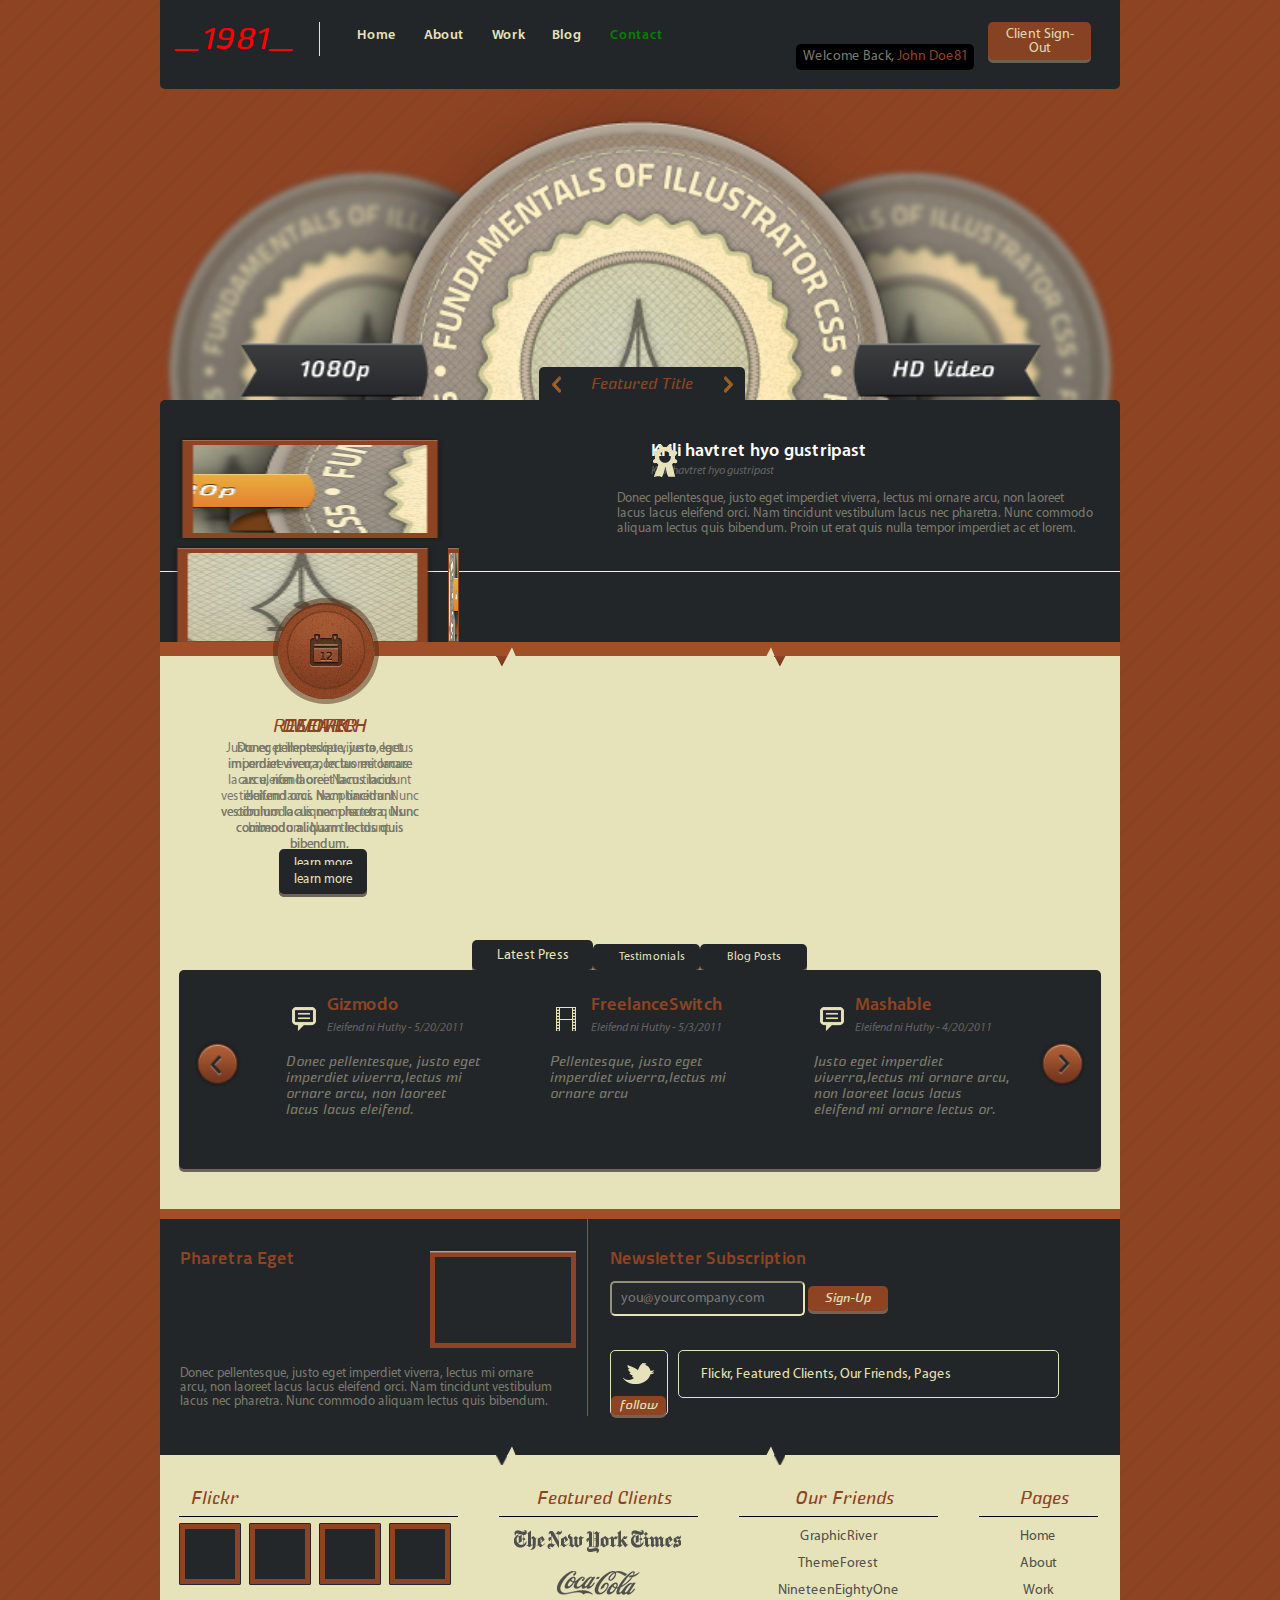
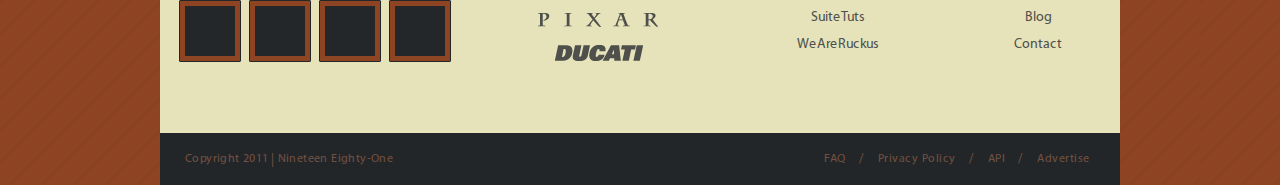
<file: b2b/index.html>
<!DOCTYPE HTML>
<html>
	<head>
	
		<meta charset = "UTF-8"/>
		<title>b2b</title>
		<link href="css/bootstrap.min.css" rel="stylesheet">
		<link href="css/style.css" rel="stylesheet"> 
		<link href="css/media.css" rel="stylesheet"> 
				
		<script src="https://ajax.googleapis.com/ajax/libs/jquery/1.12.4/jquery.min.js"></script>
		<script src="js/bootstrap.min.js"></script>
		<script src="js/script.js"></script>	
		
	</head>
	
	<body>
		<!--<div id = "corrector"></div> <!--SSкорректор -->
		<div class = "central-column">
			<div class = "header row">
				<div class = "number col-lg-2 col-md-2 col-sm-1 col-xs-3">_1981_</div>
				<div class = "menudiv col-lg-5 col-md-5 col-sm-5 col-xs-8">
					<div class = "menu">
						<ul>
							<li><a href = "https://www.google.ru"6 target="_blank">Home</a></li>
							<li><a href = "https://www.google.ru" target="_blank">About</a></li>
							<li><a href = "https://www.google.ru" target="_blank">Work</a></li>
							<li><a href = "https://www.google.ru" target="_blank">Blog</a></li>
							<li><a href = "https://www.google.ru" target="_blank">Contact</a></li>
						</ul>
					</div>
					<div class = "menu-xxs pull-left">											
						<select>
							<option>Home</option>
							<option>About</option>
							<option>Work</option>
							<option>Blog</option>
							<option>Contact</option>
						</select>
					</div>
				</div>
				<div class = "greeting-and-button col-lg-5 col-md-5 col-sm-5 col-xs-8">
					<div class = "greeting">Welcome Back, <span class = "user">John Doe81</span></div>
					<a href = "#" class = "link-button">Client Sign-Out</a>
				</div>
				<div class = "clear"></div>
			</div>
			<div class = "clear"></div>
			<div class = "featured-image">
				<div class = "text">
					<h1>Featured Title</h1>
				</div> 
			</div>
			<div class = "featured-top">
				<div class = "images col-lg-5 col-md-5 col-sm-7 col-xs-12">
				<img class = "img_featured-top" src = "images/featured-top-img1.png" />
				<img class = "img_featured-top" src = "images/featured-top-img2.png" />
				<img class = "img_featured-top" src = "images/featured-top-img3.png" />
				</div>
				<div class = "text col-lg-7 col-md-7 col-sm-5 col-xs-12">
					<div class = "h-near-icon">
						<h2>Krili havtret hyo gustripast</h2>
						<h3>Krili havtret hyo gustripast</h3>
					</div>
					<p>Donec pellentesque, justo eget imperdiet viverra, lectus mi ornare arcu, non laoreet lacus lacus eleifend orci. Nam tincidunt vestibulum lacus nec pharetra. Nunc commodo aliquam lectus quis bibendum. Proin ut erat quis nulla tempor imperdiet ac et lorem.</p>
				</div>
				<div class = "clear"></div>
				<hr/>
			</div>
			
			<div class = "line"></div>
			
			<div class = "yellow">
				<div class = "featured-middle">
					<div class = "research col-lg-4 col-md-4 col-sm-12 col-xs-12">
						<h2>RESEARCH</h2>
						<p>Donec pellentesque, justo eget imperdiet viverra, lectus mi ornare arcu, non laoreet lacus lacus eleifend orci. Nam tincidunt vestibulum lacus nec pharetra. Nunc commodo aliquam lectus quis bibendum.</p>
						<div class = "learn-more">learn more</div>
					</div>
					<div class = "work col-lg-4 col-md-4 col-sm-12 col-xs-12">
						<h2>WORK</h2>
						<p>Justo eget imperdiet viverra, lectus mi ornare arcu, non laoreet lacus lacus eleifend orci. Nam tincidunt vestibulum lacus nec pharetra. Nunc commodo aliquam lectus quis bibendum. Nam tincidunt.</p>
						<div class = "learn-more">learn more</div>
					</div>
					<div class = "deliver col-lg-4 col-md-4 col-sm-12 col-xs-12">
						<h2>DELIVER</h2>
						<p>Donec pellentesque, justo eget imperdiet viverra, lectus mi ornare arcu, non laoreet lacus lacus eleifend orci. Nam tincidunt vestibulum lacus nec pharetra. Nunc commodo aliquam lectus quis bibendum.</p>
						<div class = "learn-more">learn more</div>
					</div>
					<div class = "clear"></div>
				</div>
				<div class = "slides">
					<div class = "names-of-slides">    <!--???row-->
						<div class = "name active">Latest Press</div>
						<div class = "name">Testimonials</div>
						<div class = "name">Blog Posts</div>
						<div class = "clear"></div>
					</div>
					
					
					<div class = "black">
					<img class = "arrows_slides leftbutton col-lg-1 col-md-1 col-sm-1 col-xs-1" src = "images/arrow-left-slides.png" />
						<div class = "content-of-slides col-lg-10 col-md-10 col-sm-10 col-xs-12">
						<div class = "column4 col-lg-4 col-md-4 col-sm-4 col-xs-12">
									<a href = "https://www.google.ru" target="_blank">
										<div class = "h-near-icon col-lg-12 col-md-12 col-sm-12 col-xs-4">
											<h2>Gizmodo</h2>
											<h3>Eleifend ni Huthy - 5/20/2011</h3>
										</div>
										<p class="col-lg-12 col-md-12 col-sm-12 col-xs-8">Donec pellentesque, justo eget imperdiet viverra,lectus mi ornare arcu, non laoreet lacus lacus eleifend.</p>
									</a>
								</div>
								<div class = "column5 col-lg-4 col-md-4 col-sm-4 col-xs-12">
									<a href = "https://www.google.ru" target="_blank">
										<div class = "h-near-icon col-lg-12 col-md-12 col-sm-12 col-xs-4">
											<h2>FreelanceSwitch</h2>
											<h3>Eleifend ni Huthy - 5/3/2011</h3>
										</div>
										<p class="col-lg-12 col-md-12 col-sm-12 col-xs-8">Pellentesque, justo eget imperdiet viverra,lectus mi ornare arcu</p>
									</a>
								</div>
								<div class = "column6 col-lg-4 col-md-4 col-sm-4 col-xs-12">
									<a href = "https://www.google.ru" target="_blank">
										<div class = "h-near-icon col-lg-12 col-md-12 col-sm-12 col-xs-4">
											<h2>Mashable</h2>
											<h3>Eleifend ni Huthy - 4/20/2011</h3>
										</div>
										<p class="col-lg-12 col-md-12 col-sm-12 col-xs-8">Justo eget imperdiet viverra,lectus mi ornare arcu, non laoreet lacus lacus eleifend mi ornare lectus or.</p> 
									</a>
								</div>
							<div class = "column1 col-lg-4 col-md-4 col-sm-4 col-xs-12">
								<a href = "https://www.google.ru" target="_blank">
									<div class = "h-near-icon col-lg-12 col-md-12 col-sm-12 col-xs-4">
										<h2>Gizmodo</h2>
										<h3>Eleifend ni Huthy - 5/20/2011</h3>
									</div>
									<p class="col-lg-12 col-md-12 col-sm-12 col-xs-8">Donec pellentesque, justo eget imperdiet viverra,lectus mi ornare arcu, non laoreet lacus lacus eleifend.</p>
								</a>
							</div>
							<div class = "column2 col-lg-4 col-md-4 col-sm-4 col-xs-12">
								<a href = "https://www.google.ru" target="_blank">
									<div class = "h-near-icon col-lg-12 col-md-12 col-sm-12 col-xs-4">
										<h2>FreelanceSwitch</h2>
										<h3>Eleifend ni Huthy - 5/3/2011</h3>
									</div>
									<p class="col-lg-12 col-md-12 col-sm-12 col-xs-8">Pellentesque, justo eget imperdiet viverra,lectus mi ornare arcu</p>
								</a>
							</div>
							<div class = "column3 col-lg-4 col-md-4 col-sm-4 col-xs-12">
								<a href = "https://www.google.ru" target="_blank">
									<div class = "h-near-icon col-lg-12 col-md-12 col-sm-12 col-xs-4">
										<h2>Mashable</h2>
										<h3>Eleifend ni Huthy - 4/20/2011</h3>
									</div>
									<p class="col-lg-12 col-md-12 col-sm-12 col-xs-8">Justo eget imperdiet viverra,lectus mi ornare arcu, non laoreet lacus lacus eleifend mi ornare lectus or.</p> 
								</a>
							</div>
							<div class = "clear"></div>
						</div>
						<img class = "arrows_slides rightbutton col-lg-1 col-md-1 col-sm-1 col-xs-1" src = "images/arrow-right-slides.png" />
						<div class = "arrows-xxs col-lg-12 col-md-12 col-sm-12 col-xs-12">
							<img src = "images/arrow-left-slides.png" />
							<img src = "images/arrow-right-slides.png" />
						</div>
					</div>
					<div class = "clear"></div>
				</div>
			</div>
			
			<div class = "line2"></div>
			
			<div class = "featured-bottom">
				<div class = "left col-lg-5 col-md-5 col-sm-5 col-xs-12">
					<div class = "text-near-image col-lg-8 col-md-8 col-sm-8 col-xs-8">
						<h2>Pharetra <span class = "makeIt250">Eget</span></h2>
						<p>Donec pellentesque, justo eget imperdiet viverra, lectus mi ornare arcu, non laoreet lacus lacus eleifend orci. Nam tincidunt vestibulum lacus nec pharetra. Nunc commodo aliquam lectus quis bibendum.</p>
					</div>
					<div class = "image col-lg-4 col-md-4 col-sm-4 col-xs-4">
						<img class = "img_featured-bottom" src = "images/featured-bottom-img.jpg" />
					</div>
					<div class = "clear"></div>
					<p>Donec pellentesque, justo eget imperdiet viverra, lectus mi ornare arcu, non laoreet lacus lacus eleifend orci. Nam tincidunt vestibulum lacus nec pharetra. Nunc commodo aliquam lectus quis bibendum.</p>
				</div>
				<div class = "right col-lg-6 col-md-6 col-sm-6 col-xs-12">
					<h2>Newsletter <span class = "makeIt250">Subscription</span></h2>
					<div class = "check-in">
						<input type = "text" class = "text_in_check-in" placeholder = "you@yourcompany.com"/>
						<a href = "#" class = "link-button">Sign-Up</a>
					</div>
					<div class = "join-to-twitter row">
						<div class = "logo-and-button col-lg-2 col-md-2 col-sm-2 col-xs-2">
							<img class = "img_twitter-logo" src = "images/twitter-logo.png" />
							<a href = "#" class = "link-button">follow</a>
						</div>
						<div class = "last-post col-lg-10 col-md-10 col-sm-9 col-xs-9">RT @_1981_: Check out his awesome template on #themeforest
 - <a href = "https://www.google.ru" target="_blank">http://www.themeforest.net</a> :D</div>
						<div class = "clear"></div>
					</div>
				</div>
				<div class = "clear"></div>
			</div>
			<div class = "row prefooter">
					<div class = "flickr col-lg-4 col-md-4 col-sm-4 col-xs-7">
						<h2>Flickr</h2>
						<div class = "images">
						<img src = "images/prefooter-img.jpg" />
						<img src = "images/prefooter-img.jpg" />
						<img src = "images/prefooter-img.jpg" />
						<img src = "images/prefooter-img.jpg" />
						<img src = "images/prefooter-img.jpg" />
						<img src = "images/prefooter-img.jpg" />
						<img src = "images/prefooter-img.jpg" />
						<img src = "images/prefooter-img.jpg" />
						</div>
					</div>
					<div class = "featured-clients col-lg-3 col-md-3 col-sm-3 col-xs-5">
						<h2>Featured Clients</h2>
						<div class = "logos">
						<img src = "images/New-Your-Times-logo.png" />
						<img src = "images/Coca-Cola-logo.png" />
						<img src = "images/Pixar-logo.png" />
						<img src = "images/Ducati-logo.png" />
						</div>
					</div>
					<div class = "our-friends col-lg-3 col-md-3 col-sm-3 col-xs-6">
						<h2>Our Friends</h2>
						<ul>
							<li>GraphicRiver</li>
							<li>ThemeForest</li>
							<li>NineteenEightyOne</li>
							<li>SuiteTuts</li>
							<li>WeAreRuckus</li>
						</ul>
					</div>
					<div class = "pages col-lg-2 col-md-2 col-sm-2 col-xs-6">
						<h2>Pages</h2>
						<ul>
							<li>Home</li>
							<li>About</li>
							<li>Work</li>
							<li>Blog</li>
							<li>Contact</li>
						</ul>
					</div>
					<div class = "clear"></div>
			</div>
			<div class = "footer">
				<ul class = "copyright col-lg-7 col-md-7 col-sm-6 col-xs-12">
					<li>Copyright 2011</li>
					<li>Nineteen Eighty-One</li>
				</ul>
				<ul class = "footer-menu col-lg-5 col-md-5 col-sm-6 col-xs-12">
					<li><a href = "#">FAQ</a></li>
					<li><a href = "#">Privacy Policy</a></li>
					<li><a href = "#">API</a></li>
					<li><a href = "#">Advertise</a></li>
				</ul>
			</div>
		</div>
	</body>
</html>
</file>
<file: b2b/css/style.css>
@font-face{
	font-family: 'MyriadPro It';
	src: url('../fonts/MyriadPro-It.ttf') format('truetype');
	font-weight: normal;
	font-style: normal;
}
@font-face{
	font-family: 'MyriadPro Regular';
	src: url('../fonts/MyriadPro-Regular.ttf') format('truetype');
	font-weight: normal;
	font-style: normal;
}
@font-face{
	font-family: 'MyriadPro Semibold';
	src: url('../fonts/MyriadPro-Semibold.ttf') format('truetype');
	font-weight: normal;
	font-style: normal;
}
@font-face{
	font-family: 'Nikaia Italic';
	src: url('../fonts/Nikaia-Italic.ttf') format('truetype');
	font-weight: normal;
	font-style: normal;
}@font-face{
	font-family: 'TitilliumText250wt';
	src: url('../fonts/TitilliumText250wt.ttf') format('truetype');
	font-weight: normal;
	font-style: normal;
}@font-face{
	font-family: 'TitilliumText800wt';
	src: url('../fonts/TitilliumText800wt.ttf') format('truetype');
	font-weight: normal;
	font-style: normal;
}@font-face{
	font-family: 'Vegur Regular';
	src: url('../fonts/Vegur-Regular.ttf') format('truetype');
	font-weight: normal;
	font-style: normal;
}

html, body, div, span, applet, object, iframe,
h1, h2, h3, h4, h5, h6, p, blockquote, pre,
a, abbr, acronym, address, big, cite, code,
del, dfn, em, img, ins, kbd, q, s, samp,
small, strike, strong, sub, sup, tt, var,
b, u, i, center,
dl, dt, dd, ol, ul, li,
fieldset, form, label, legend,
table, caption, tbody, tfoot, thead, tr, th, td,
article, aside, canvas, details, embed, 
figure, figcaption, footer, header, hgroup, 
menu, nav, output, ruby, section, summary,
time, mark, audio, video {
	margin: 0;
	padding: 0;
	border: 0;
	font-size: 100%;
	vertical-align: baseline;
}
/* HTML5 display-role reset for older browsers */
article, aside, details, figcaption, figure, 
footer, header, hgroup, menu, nav, section {
	display: block;
}
body {
	line-height: 1;
	font-family: 'MyriadPro Regular', arial;
}
ol, ul {
	list-style: none;
}
blockquote, q {
	quotes: none;
}
blockquote:before, blockquote:after,
q:before, q:after {
	content: '';
	content: none;
}
.clear {
		clear: both;
}
	
#corrector {
	background: url(../images/corrector.jpg) 50% 0px no-repeat;
	opacity: 0.3;
	position: absolute;
	top: 0px;
	left: 0px;
	right: 0px;SS
	bottom: 0px;
	margin: 0 auto;
	width: 100%;
	height: 6970px;
	
	z-index: 20;
	/* display: none; */
}	
body {
	background: url(../images/background-body.jpg);
}
.central-column {
	width: 960px;
	margin: 0px auto;
}
.header .number, .featured-image h1, .featured-middle h2, .slides p, .featured-bottom .link-button, .prefooter h2 {
	font-family: 'Nikaia Italic', arial;
}
.header li, .featured-top h2, .slides h2 {
	font-family: 'MyriadPro Semibold', arial;
}
.featured-top h3, .slides h3 {
	font-family: 'MyriadPro It', arial;
}
.names-of-slides {
	font-family: 'Vegur Regular', arial;
}
.featured-bottom h2 {
	font-family: 'TitilliumText800wt', arial;
}
.featured-bottom .makeIt250 {
	font-family: 'TitilliumText800wt', arial;
}
.header .number {
	font-size: 30px;
	padding-top: 4px;
	border-right: 1px solid #e6e3bb; 
}
.header li, .header .greeting, .link-button, .names-of-slides, .slides p, .prefooter li {
	font-size: 14px;
}
h1 {
	font-size: 16px;
	color: #fff;
	position: relative;
}
h2 {
	font-size: 18px;
	color: #8e4423;
}
.user {
	color: #8e4423;
}
h3, .footer li {
	font-size: 12px;
}
p, .learn-more, .featured-bottom .link-button {
	font-size: 13px;
}
.header, .featured-top, .featured-bottom, .footer, .featured-image .text {
	background: #232628;
}
.yellow, .prefooter {
	background: #e6e3bb;
}
.footer li, .footer a .footer a:hover {
	color: #725142;
}
.header a, .number, .learn-more, .slides a:hover {
	color: #e6e3bb;
}
p, .greeting {
	color: #7b7a6d;
}
h3 {
	color: #646363;
}
.prefooter li {
	color: #4f504b;
}
.header li > a:hover {
	color: #8e4423;
}
a, a:hover{
	text-decoration: none;
	color: inherit;
}

.link-button {
	background: #8e4423;
	color: #e6e3bb;
	display: inline-block;
	text-align: center;
	width: 109px;
	font-size: 14px;
	padding: 6px 9px;
	border-radius: 5px;
	-webkit-box-shadow: 0px 3px 0px 0px rgba(115,99,87,1);
	-moz-box-shadow: 0px 3px 0px 0px rgba(115,99,87,1);
	box-shadow: 0px 3px 0px 0px rgba(115,99,87,1);
	
}
.link-button:hover {
	color: #e6e3bb;
}
.learn-more {
	background: #232628;
	color: #e6e3bb;
	width: 88px;
	margin-left: 59px;
	font-size: 13px;
	padding: 8px 12px;
	border-radius: 5px;
	-webkit-box-shadow: 0px 3px 0px 0px rgba(115,99,87,1);
	-moz-box-shadow: 0px 3px 0px 0px rgba(115,99,87,1);
	box-shadow: 0px 3px 0px 0px rgba(115,99,87,1);
	
}
.menu li {
	display: inline-block;
	padding: 0px 12.333333px 10px;
 }
 .menu-xxs {
	display: none;
}
 .greeting-and-button {
	padding-left: 76px;
 }
.greeting {
	display: inline-block;
	background: #000;
	padding: 6px 6px 6px 7px;
    margin-top: 2px;
	border-radius: 5px;
}
.header .link-button {
	margin-left: 12px;
}
.header {
	padding-top: 22px;
	/*margin-bottom: 280px;*/
	padding-bottom: 19px;
	border-bottom-left-radius: 5px;
	border-bottom-right-radius: 5px;
	margin-right: 0px;
    margin-left: 0px;
}
.menu {
	padding-top: 5px;
	padding-left: 10px;
}
.featured-image {
	background: url(../images/featured-image-img.png) 50% -36px no-repeat;
	height: 311px;
	position: relative;
	background-size: cover;
}
.featured-image .text {
	text-align: center;
	width: 206px;
	margin: 0px auto;
	border-top-left-radius: 5px;
	border-top-right-radius: 5px;
	padding-top: 10px;
	padding-bottom: 5px;
	position: absolute;
    bottom: 0px;
    left: 39.5%;
}
.featured-image h1:before {
	content: ' ';
	height: 17px;
	width: 9px;
	background:  url(../images/arrow-left-h1.png) no-repeat;
	position: absolute;
	top: -1px;
    left: 13px;
}
.featured-image h1:after {
	content: ' ';
	height: 17px;
	width: 9px;
	background:  url(../images/arrow-right-h1.png) no-repeat;
	position: absolute;
	top: -1px;
    left: 185px;
}
.featured-top {
	border-top-left-radius: 5px;
	border-top-right-radius: 5px;
	padding-top: 37px;
	padding-bottom: 50px;
}
.featured-top p {
	margin-top: 12px;
	line-height: 15px;
	margin-bottom: 10px;
	padding: 0px 10px;
}
.featured-top .images {
    display: block;
    height: 30px;
	padding-left: 0px;
	padding-right: 0px;
}
.img_featured-top {
	height: 104px;
	padding-left: 11px;
}
.featured-top .images img:first-child {
	padding-left: 16px;
}
.featured-top .text {
	padding-left: 15px;
}
.featured-top .h-near-icon {
	position: relative;
	margin-left: 44px;
	padding-top: 6px;
	/*display: inline-block;*/
}
.featured-top .h-near-icon:before {
	content: ' ';
	height: 32px;
	width: 25px;
	background:  url(../images/Cert.png) no-repeat;
	position: absolute;
	top: 8px;
    left: 2px;
}
.featured-top h3{
	padding-top: 3px;
}
hr {
	margin-top: 25px;
}
.line {
	height: 14px;
	background: #a04f29;
	position: relative;
}
.line:before {
	content: ' ';
	height: 10px;
	width: 30px;
	background:  url(../images/triangle-white.png) no-repeat;
	position: absolute;
	top: 5px;
    left: 36%;
}
.line:after {
	content: ' ';
	height: 10px;
	width: 30px;
	background:  url(../images/triangle-white.png) no-repeat;
	position: absolute;
	top: 5px;
    left: 63%;
}
.featured-middle {
	text-align: center;
	padding-top: 62px;
	margin-bottom: 45px;
}
.featured-middle p {
	margin-top: 4px;
	line-height: 16px;
	margin-bottom: 12px;
}
.research, .work, .deliver {
	position: relative;
	padding: 0px 60px;
}
.research:before {
	content: ' ';
	height: 106px;
	width: 106px;
	background:  url(../images/Circle1.png) no-repeat;
	position: absolute;
	top: -120px;
    left: 113px;
}
.work:before {
	content: ' ';
	height: 106px;
	width: 106px;
	background:  url(../images/Circle2.png) no-repeat;
	position: absolute;
	top: -120px;
    left: 113px;
}
.deliver:before {
	content: ' ';
	height: 106px;
	width: 106px;
	background:  url(../images/Circle3.png) no-repeat;
	position: absolute;
	top: -120px;
    left: 113px;
}

.slides .names-of-slides .name {
	background: #232628;
	color: #e6e3bb;
	width: 107px;
	font-size: 12px;
	margin-top: 5px;
	padding: 7px 26px;
	border-radius: 5px;
	-webkit-box-shadow: 0px 3px 0px 0px rgba(115,99,87,1);
	-moz-box-shadow: 0px 3px 0px 0px rgba(115,99,87,1);
	box-shadow: 0px 3px 0px 0px rgba(115,99,87,1);
	float: left;
	text-align: center;
}
.slides .names-of-slides .active {
	width: 121px;
	font-size: 14px;
	padding: 8px 20px;
	margin-top: 0.5px;
}

.names-of-slides {
	padding-left: 312px;
}
.arrows-xxs {
	display: none;
}
.black {
	background: #232628;
	color: #e6e3bb;
	width: 96%;
	margin-left: 19px;
	border-radius: 5px;
	-webkit-box-shadow: 0px 3px 0px 0px rgba(115,99,87,1);
	-moz-box-shadow: 0px 3px 0px 0px rgba(115,99,87,1);
	box-shadow: 0px 3px 0px 0px rgba(115,99,87,1);
	float: left;
	padding-bottom: 26px;
}
.yellow {
	padding-bottom: 40px;
	position: relative;
}
.yellow:before {
	content: ' ';
	height: 10px;
	width: 30px;
	background:  url(../images/triangle-brown.png) no-repeat;
	position: absolute;
	top: 0px;
    left: 35%;
}
.yellow:after {
	content: ' ';
	height: 10px;
	width: 30px;
	background:  url(../images/triangle-brown.png) no-repeat;
	position: absolute;
	top: 0px;
    left: 64%;
}
.arrows_slides {
	padding-top: 70px;
	cursor: pointer;
}
.content-of-slides > div {
	-webkit-transition: left 0.5s, opacity 0s;
    transition: left 0.5s, opacity 0s;
}
.content-of-slides {
	padding-left: 19px;
	padding-top: 27px;
	height: 173px;
	overflow: hidden;
}
.content-of-slides .h-near-icon {
	position: relative;
	padding-left: 56px;
}
.content-of-slides .column1 .h-near-icon:before, .content-of-slides .column3 .h-near-icon:before {
	content: ' ';
	height: 24px;
	width: 24px;
	background:  url(../images/chat-icon.png) no-repeat;
	position: absolute;
	top: 10px;
    left: 21px;
}
.content-of-slides .column2 .h-near-icon:before {
	content: ' ';
	height: 24px;
	width: 24px;
	background:  url(../images/frame-icon.png) no-repeat;
	position: absolute;
	top: 10px;
    left: 21px;
}
.content-of-slides h3 {
	margin-top: 5px;
	margin-bottom: 19px;
}
.content-of-slides p{
	line-height: 16px;
}
.line2{
	height: 10px;
	background: #a04f29;
}
.featured-bottom {
	position: relative;
	padding-bottom: 39px;
}

.featured-bottom:before {
	content: ' ';
	height: 10px;
	width: 30px;
	background:  url(../images/triangle-white.png) no-repeat;
	position: absolute;
	top: 96%;
    left: 36%;
}
.featured-bottom:after {
	content: ' ';
	height: 10px;
	width: 30px;
	background:  url(../images/triangle-white.png) no-repeat;
	position: absolute;
	top: 96%;
    left: 63%;
}
.featured-bottom .left {
	/*width: 45%;
    float: left;*/
	padding-right: 0px;
	padding-left: 5px;
	padding-top: 32px;
}
.featured-bottom .right {
	/*width: 55%;
    float: left;*/
	padding-top: 32px;
	padding-left: 22px;
	padding-right: 0px;
	margin-left: 27px;
	border-left: 1px solid #a04f29;
}
.text-near-image {
	/*width: 55%;
	float: left;*/
	padding-right: 0px !important;
}
.featured-bottom .image {
	/*width: 45%;
	float: left;*/
	padding-left: 2px;
}
.img_featured-bottom {
	height: 97px;
}
.text-near-image p {
	line-height: 15px;
}
.text-near-image h2 {
	padding-bottom: 6px;
}
.featured-bottom .left > p {
	padding-top: 15px;
	padding-left: 15px;
	line-height: 14px;
}
.featured-bottom .right h2 {
	padding-bottom: 10px;
}
.join-to-twitter {
	margin: 0px;
}
.text_in_check-in {
	padding-left: 9px;
	font-size: 14px;
	width: 195px;
	height: 35px;
	background: #26292b;
	border-radius: 5px;
	border-color: #e6e3bb;
}
.featured-bottom .check-in .link-button {
	width: 80px;
}
.check-in {
	margin-bottom: 34px;
}
.logo-and-button {
	width: 58px;
	border: 1px solid #e6e3bb;
	border-radius: 5px;
	padding: 0px;
}
.featured-bottom .join-to-twitter .link-button {
	width: 55px;
	padding: 3px 9px;
}
.img_twitter-logo {
	padding-top: 12px;
	padding-left: 12px;
	padding-bottom: 7px;
}
.last-post {
	font-size: 14px;
	color: #e6e3bb;
	/*width: 55%;*/
	border: 1px solid #e6e3bb;
	border-radius: 5px;
	padding: 15px 3px 14px 22px;
	line-height: 17px;
	margin-left: 10px;
}

.prefooter h2 {
	border-bottom: 1px solid #000;
    line-height: 33px;
	padding-left: 12px;
}
.prefooter > div {
	padding: 28px 22px 0px 19px;
}
.prefooter {
    margin: 0px;
	padding-bottom: 34px;
	position: relative;
}
.prefooter:before {
	content: ' ';
	height: 10px;
	width: 30px;
	background:  url(../images/triangle-black.png) no-repeat;
	position: absolute;
	top: 0px;
    left: 35%;
}
.prefooter:after {
	content: ' ';
	height: 10px;
	width: 30px;
	background:  url(../images/triangle-black.png) no-repeat;
	position: absolute;
	top: 0px;
    left: 64%;
}
.flickr .images img {
	margin: 6px 5px 5px 0px;
}
.prefooter .featured-clients, .prefooter .our-friends, .prefooter .pages {
	text-align: center;
}
.featured-clients .logos img {
	margin-top: 13px;
}
.our-friends li, .pages li {
	margin-top: 13px;
}

.footer {
	padding: 12px 0px 40px 5px;
}
.copyright, .footer-menu {
    margin-top: 5px;
    letter-spacing: 1px;
}
.footer-menu {
	text-align: right;
	padding-left: 17px;
}
.footer .copyright > li {
	display: inline;
	padding-right: 0px;
	letter-spacing: 0.4px;
    position: relative;
    padding-left: 5px;
}
.footer .footer-menu > li {
	display: inline;
	padding-right: 15px;
	letter-spacing: 0.5px;
    position: relative;
    padding-left: 13px;
}

.footer .copyright > li:before {
	content: '|';
	font-size: 13px;
	position: absolute;
	top: 0px;
    left: -2px;
}
.footer .footer-menu > li:before {
	content: '/';
	font-size: 13px;
	position: absolute;
	top: 0px;
    left: -6px;
}
.footer ul > li:first-child:before {
	content: '';
}

 .black {
	position: relative;
}

 .content-of-slides .column6 {	
	position: absolute;
	top: 27px;
	left: -245px; /*19-264*/
    /*left: 19px;*/
}
 .content-of-slides .column5 {	
	position: absolute;
	top: 27px;
    left: -509px;
    /*left: 264px;*/
}
 .content-of-slides .column4 {	
	position: absolute;
	top: 27px;
    left: -773px;
    /*left: 509px;*/
}
.content-of-slides .column1 {
	position: absolute;
	left: 0px;
}
.content-of-slides .column2 {
	position: absolute;
	left: 264px;
}
.content-of-slides .column3 {
	position: absolute;
	left: 528px;
}
</file>
<file: b2b/css/media.css>
/*
1200<= lg
992 <= md < 1200
768 <= sm < 992 
	  xs < 768  (от ~400px)
 */
 @media screen and (max-width: 1200px) {
	.central-column{
		width: 100%;
	}
}
  @media screen and (min-width: 992px){
	.featured-top .text {
		width: 55%;
		float: left; 
	}
	.featured-top .images {
		width: 45%;
		float: left;
	}
}
 @media screen and (max-width: 991px) {
	.greeting {
		display: inline-block;
	}
	.header .number {
		font-size: 18px;
		padding-right: 0px;
		border: none;
	}
	.header .menu {
		padding-right: 0px;
		padding-left: 6px;
		margin-left: 40px;
		margin-right: 20px;
		border-left: 1px solid #e6e3bb; 
	}
	.menu li {
		display: inline-block;
		padding: 0px 10px 10px;
	}
	.header .link-button {
		margin-left: 12px;
	}
	.greeting-and-button {
		padding-left: 0px;
	}
	.img_featured-top {
		height: 99px;
		padding-left: 11px;
	}
	.featured-top .text {
		padding-left: 0px;
	}
	.featured-top {
	    padding-bottom: 25px;
	}
	.featured-middle {
		padding-top: 21px;
		margin-bottom: 45px;
	}
	.featured-middle h2 {
	    padding-top: 6px;
	}
	.research:before {
		content: ' ';
		height: 106px;
		width: 106px;
		background: url(../images/Circle1.png) no-repeat;
		position: relative;
		display: block;
		margin: 0px auto;
		top: 0px;
		left: 0px;
	}
	.work:before {
		content: ' ';
		height: 106px;
		width: 106px;
		background: url(../images/Circle2.png) no-repeat;
		position: relative;
		display: block;
		margin: 0px auto;
		top: 0px;
		left: 0px;
	}
	.deliver:before {
		content: ' ';
		height: 106px;
		width: 106px;
		background: url(../images/Circle3.png) no-repeat;
		position: relative;
		display: block;
		margin: 0px auto;
		top: 0px;
		left: 0px;
	}
	.learn-more {
		margin: 0px auto 42px;
	}
	.names-of-slides {
		padding-left: 0px;
		margin: 0px auto;
		width: 336px;
	}
	.arrows_slides {
		padding-top: 79px;
	}
	.content-of-slides {
		padding-left: 0px;
		padding-right: 0px;
		padding-top: 19px;
	}
	.black {
		padding-bottom: 25px;
	}
	.img_featured-bottom {
		height: 92px;
	}
	.featured-bottom .right {
		margin-left: 62px;
	}
	.featured-bottom .check-in .link-button {
		margin-left: 7px;
	}
	.logo-and-button {
		margin-top: 7px;
	}
}
@media screen and (max-width: 767px) {
	.menu {
	display: none;
	}
	.menu-xxs, .menu-xxs select, .menu-xxs select > option {
		width: 100%;
		color: black;
	}
	.menu-xxs {
		display: block;
		text-align: center;
	}
	.greeting-and-button {
    padding-left: 15px;
	padding-top: 10px;
	text-align: center;
}
	.header .number {
		font-size: 35px;
		margin-right: 26px;
		margin-top: 8px;
		/*border-right: 1px solid #e6e3bb;*/
		border: none;
	}
	.header .menu {
		padding-right: 0px;
		padding-left: 0px;
		margin-left: 40px;
		margin-right: 20px; 
		border: none;
	}
	.featured-image .text {
		left: 32.5%;
	}
	.featured-top {
		text-align: center;
	}
	.featured-top .images {
		height: 104px;
	}
	.featured-top .h-near-icon:before {
		left: 156px;
	}
	.content-of-slides {
		padding-left: 12px;
		padding-right: 12px;
	}
	.content-of-slides .h-near-icon {
		position: relative;
		padding-left: 29px;
	}
	.content-of-slides .column1 .h-near-icon:before, .content-of-slides .column3 .h-near-icon:before, .content-of-slides .column2 .h-near-icon:before {
		top: 10px;
		left: -3px;
	}
	.content-of-slides p {
		
	}
	.column1, .column2, .column3{
		padding-bottom: 12px;
	}
	.black {
		padding-bottom: 10px;
	}
	.arrows_slides {
		display: none;
	}
	.arrows-xxs {
		display: block;
		text-align: center;
	}
	.arrows-xxs img:first-child {
		padding-right: 57px;
	}
	.featured-bottom .image {
		padding-left: 20px;
	}
	.img_featured-bottom {
		height: 88px;
	}
	.featured-bottom .right {
		margin-left: 0px;
		border: none;
	}
	.logo-and-button {
		margin-top: 7px;
	}
	.footer-menu {
		text-align: left;
		padding-left: 7px;
		padding-top: 4px;
	}
	.footer {
		padding-bottom: 64px;
	}
}


@media screen and (max-width: 539px) {
	.content-of-slides p {
	padding-right: 0px;
	padding-left: 60px;
}
.featured-image .text {
    left: 29.5%;
}
}
@media screen and (max-width: 508px) {
	.header .link-button {
		margin-left: 0px;
	}
}
@media screen and (max-width: 490px) {
	.header .link-button {
		margin-top: 5px;
	}
	.header .number {
		margin-top: 25px;
	}
	.featured-bottom .image {
    padding-left: 8px;
}
.featured-image .text {
    left: 27.5%;
}
.featured-image {
    background: url(../images/featured-image-img.png) 50% -12px no-repeat;
    height: 311px;
    position: relative;
    background-size: cover;
}
}


@media screen and (max-width: 421px) {
	.img_featured-top {
    height: 94px;
    padding-left: 7px;
}
.featured-top .images img:first-child {
    padding-left: 0px;
}
.content-of-slides p {
	padding-right: 0px;
	padding-left: 60px;
}
.img_featured-bottom {
    height: 74px;
}
.featured-bottom .image {
    padding-left: 0px;
}
.flickr, .featured-clients, .our-friends, .pages {
	width: 100%;
}
.flickr .images {
	padding-right: 17px;
}
.featured-clients .logos img {
	padding: 0px 42px;
}
.featured-top .h-near-icon:before {
    left: 80px;
}
.featured-image .text {
    left: 24.5%;
}
}



@media screen and (max-width: 412px) {
	.content-of-slides .h-near-icon, .content-of-slides p {
		width: 100%;
	}
	.content-of-slides p {
	    padding-left: 0px;
	}
	.featured-top .h-near-icon:before {
    left: 30px;
	}
	.number, .menudiv, .greeting-and-button {
		width: 100%;
	}
	.header .number {
		text-align: center;
		padding-bottom: 10px;
		margin-top: 2px;
	}
	.featured-image {
    background: url(../images/featured-image-img.png) 50% -13px no-repeat;
    height: 311px;
    position: relative;
    background-size: 130% auto;
}
}

@media screen and (max-width: 380px) {
	.featured-image .text {
    left: 22.5%;
}
.img_featured-top {
    height: 89px;
    padding-left: 0px;
}
}
@media screen and (max-width: 350px) {
	.featured-image .text {
    left: 18.5%;
}
.featured-image {
    background: url(../images/featured-image-img.png) 50% 5px no-repeat;
    height: 311px;
    position: relative;
    background-size: 130% auto;
}
.featured-top .images {
	height: 100%;
}
.featured-top {
padding-top: 17px;
}
.img_featured-top {
    height: 130px;
	padding-bottom: 5px;
    padding-left: 0px;
    margin: 0px auto;
    display: block;
}
.featured-top .h-near-icon:before {
    left: -6px;
}
.featured-bottom .left .text-near-image {
	padding-bottom: 10px;
	text-align: center;
	margin: 0px auto;
	float: none;
}
.featured-bottom .left .image {
	display: block;
	margin: 0px auto;
	float: none;
	 width: 161px;
}
.img_featured-bottom {
    width: 161px;
	height: auto;
    margin: 0px auto;
    display: block;
}
.featured-bottom .left {
	text-align: center;
	padding: 30px 10px 0px;
}
}
@media screen and (max-width: 320px) {
	.featured-image .text {
    left: 15.5%;
}
.featured-image {
    background: url(../images/featured-image-img.png) 50% 15px no-repeat;
    height: 311px;
    position: relative;
    background-size: 130% auto;
}
}
</file>
